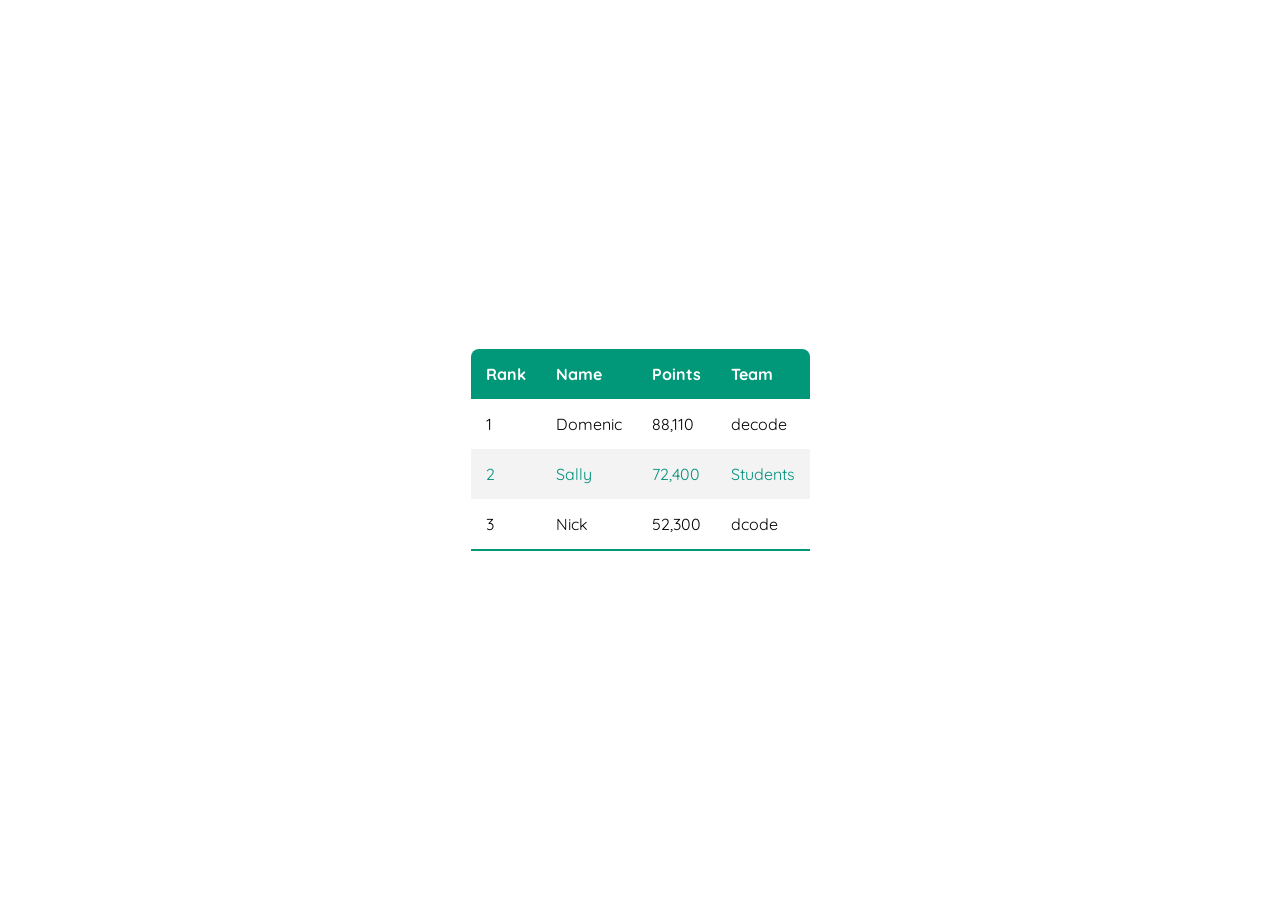
<file: index.html>
<!DOCTYPE html>
<html lang="en">
<head>
    <meta charset="UTF-8">
    <meta name="viewport" content="width=device-width, initial-scale=1.0">
    <title>Table homework with CSS</title>
    <link rel="stylesheet" href="style.css">
</head>
<body>
    <table>
        <thead>
            <tr>
                <th>Rank</th>
                <th>Name</th>
                <th>Points</th>
                <th>Team</th>
            </tr>
        </thead>
        <tbody>
            <tr>
                <td>1</td>
                <td>Domenic</td>
                <td>88,110</td>
                <td>decode</td>
            </tr>
            <tr>
                <td>2</td>
                <td>Sally</td>
                <td>72,400</td>
                <td>Students</td>
            </tr>
            <tr>
                <td>3</td>
                <td>Nick</td>
                <td>52,300</td>
                <td>dcode</td>
            </tr>
            <!-- here i put a empty row and with some css i fix it to be like the image 
            i forget to put bottom-border -->
            <tr>
                <td colspan="4"></td>
            </tr>
        </tbody>
    </table>
</body>
</html>
</file>
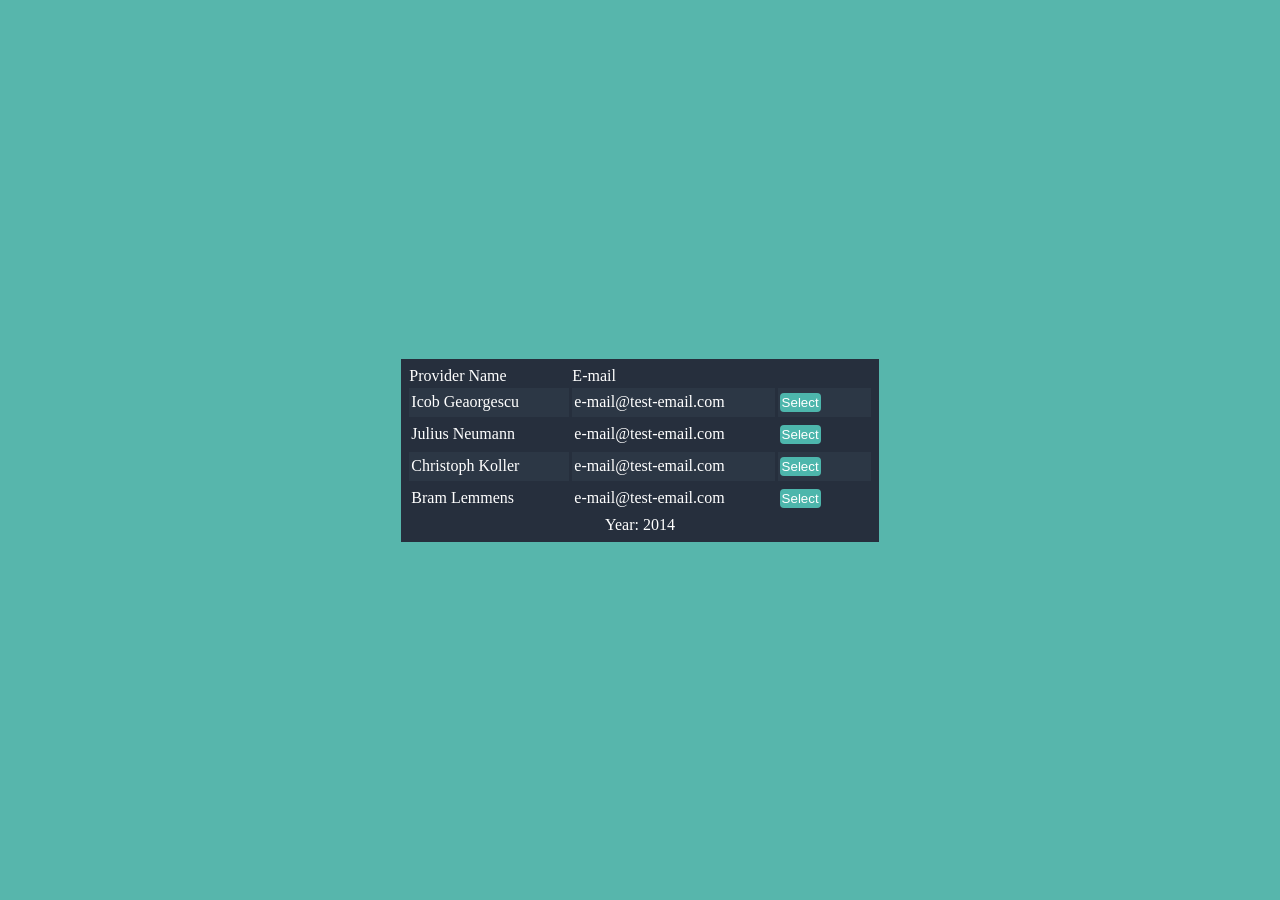
<file: table2.html>
<!DOCTYPE html>
<html lang="en">
<head>
    <meta charset="UTF-8">
    <meta name="viewport" content="width=device-width, initial-scale=1.0">
    <title>Table 2</title>
    <link rel="stylesheet" href="style2.css">  
</head>
<body>
    <table>
        <thead>
            <tr>
                <td>Provider Name</td>
                <td>E-mail</td>
                <td></td>
            </tr>
        </thead>
        <tbody>
            <tr>
                <td>Icob Geaorgescu</td>
                <td>e-mail@test-email.com</td>
                <td>
                    <button class="select">Select</button>
                </td>
            </tr>
            <tr>
                <td>Julius Neumann</td>
                <td>e-mail@test-email.com</td>
                <td>
                    <button class="select">Select</button>
                </td>
            </tr>
            <tr>
                <td>Christoph Koller</td>
                <td>e-mail@test-email.com</td>
                <td>
                    <button class="select">Select</button>
                </td>
            </tr>
            <tr>
                <td>Bram Lemmens</td>
                <td>e-mail@test-email.com</td>
                <td>
                    <button class="select">Select</button>
                </td>
            </tr>
        </tbody>
        <tfoot>
            <tr>
                <td colspan="3">Year: 2014</td>
            </tr>
        </tfoot>
    </table>
    <br>
</body>
</html>
</file>
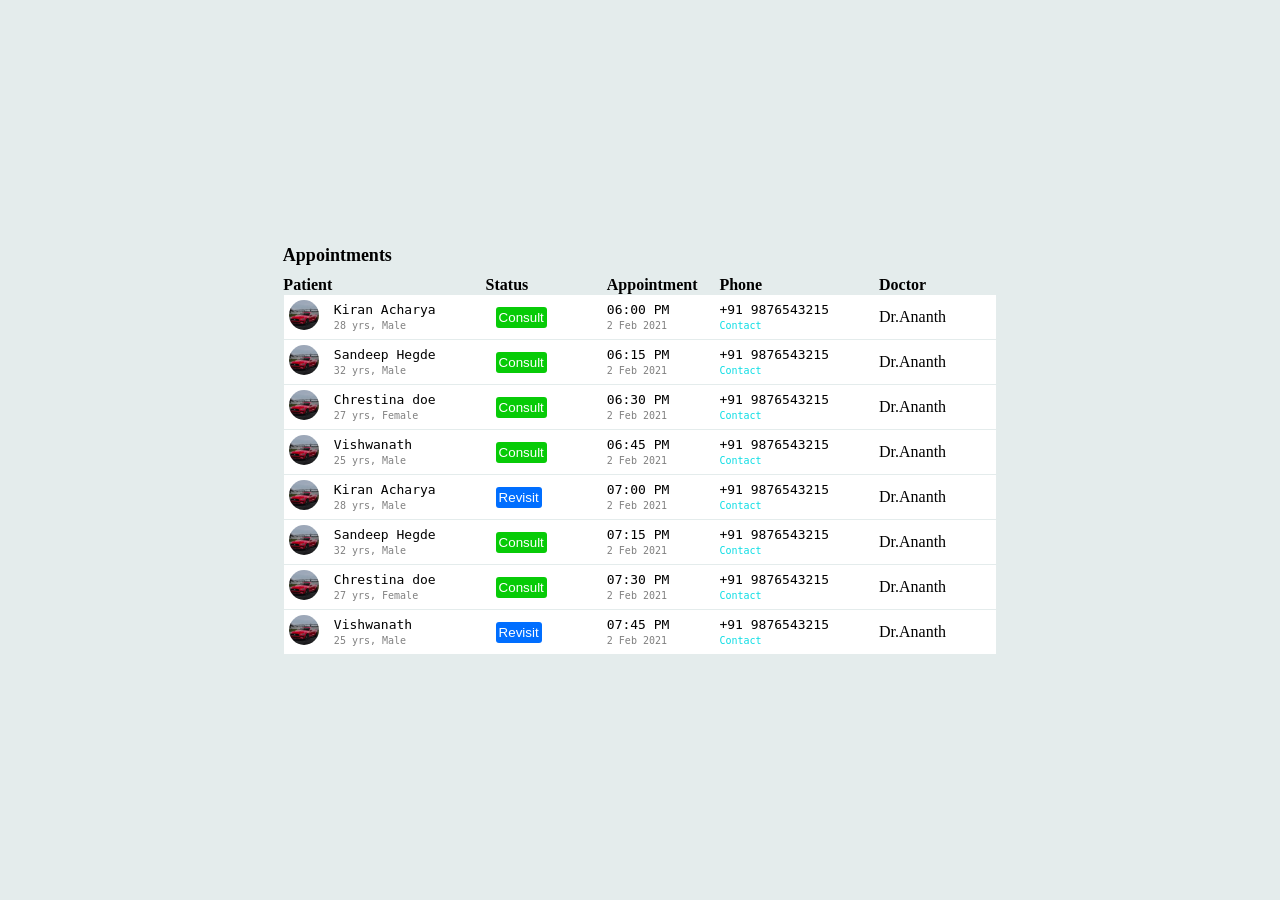
<file: table3.html>
<!DOCTYPE html>
<html lang="en">
<head>
    <meta charset="UTF-8">
    <meta name="viewport" content="width=device-width, initial-scale=1.0">
    <title>Table 3</title>
    <link rel="stylesheet" href="style3.css">
</head>
<body>
    <table>
        <caption>Appointments</caption>
        <thead>
            <tr>
                <th colspan="2">Patient</th>
                <th>Status</th>
                <th>Appointment</th>
                <th>Phone</th>
                <th>Doctor</th>
            </tr>
        </thead>
        <tbody>
            <!-- i know the pre tag is'nt right but i think this is the easiest way 
             and i change john name to female name -->
            <tr>
                <td><img src="OIP (3).webp"></td>
                <td>
                    <pre>Kiran Acharya
<span>28 yrs, Male</span></pre>
                </td>
                <td><button class="con">Consult</button></td>
                <td><pre>06:00 PM
<span>2 Feb 2021</span></pre>
                </td>
                <td><pre>+91 9876543215
<span class="link"><a href="tel:+919876543215">Contact</a></span></pre>
                </td>
                <td>Dr.Ananth</td>
            </tr>
            <tr>
                <td><img src="OIP (3).webp"></td>
                <td><pre>Sandeep Hegde
<span>32 yrs, Male</span></pre>
                </td>
                <td><button class="con">Consult</button></td>
                <td><pre>06:15 PM
<span>2 Feb 2021</span></pre>
                </td>
                <td><pre>+91 9876543215
<span class="link"><a href="tel:+919876543215">Contact</a></span></pre>
                </td>
                <td>Dr.Ananth</td>
            </tr>
            <tr>
                <td><img src="OIP (3).webp"></td>
                <td><pre>Chrestina doe
<span>27 yrs, Female</span></pre>
                </td>
                <td><button class="con">Consult</button></td>
                <td><pre>06:30 PM
<span>2 Feb 2021</span></pre>
                </td>
                <td><pre>+91 9876543215
<span class="link"><a href="tel:+919876543215">Contact</a></span></pre>
                </td>
                <td>Dr.Ananth</td>
            </tr>
            <tr>
                <td><img src="OIP (3).webp"></td>
                <td><pre>Vishwanath
<span>25 yrs, Male</span></pre>
                </td>
                <td><button class="con">Consult</button></td>
                <td><pre>06:45 PM
<span>2 Feb 2021</span></pre>
                </td>
                <td><pre>+91 9876543215
<span class="link"><a href="tel:+919876543215">Contact</a></span></pre>
                </td>
                <td>Dr.Ananth</td>
            </tr>
            <tr>
                <td><img src="OIP (3).webp"></td>
                <td>
                    <pre>Kiran Acharya
<span>28 yrs, Male</span></pre>
                </td>
                <td><button class="rev">Revisit</button></td>
                <td><pre>07:00 PM
<span>2 Feb 2021</span></pre>
                </td>
                <td><pre>+91 9876543215
<span class="link"><a href="tel:+919876543215">Contact</a></span></pre>
                </td>
                <td>Dr.Ananth</td>
            </tr>
            <tr>
                <td><img src="OIP (3).webp"></td>
                <td><pre>Sandeep Hegde
<span>32 yrs, Male</span></pre>
                </td>
                <td><button class="con">Consult</button></td>
                <td><pre>07:15 PM
<span>2 Feb 2021</span></pre>
                </td>
                <td><pre>+91 9876543215
<span class="link"><a href="tel:+919876543215">Contact</a></span></pre>
                </td>
                <td>Dr.Ananth</td>
            </tr>
            <tr>
                <td><img src="OIP (3).webp"></td>
                <td><pre>Chrestina doe
<span>27 yrs, Female</span></pre>
                </td>
                <td><button class="con">Consult</button></td>
                <td><pre>07:30 PM
<span>2 Feb 2021</span></pre>
                </td>
                <td><pre>+91 9876543215
<span class="link"><a href="tel:+919876543215">Contact</a></span></pre>
                </td>
                <td>Dr.Ananth</td>
            </tr>
            <tr>
                <td><img src="OIP (3).webp"></td>
                <td><pre>Vishwanath
<span>25 yrs, Male</span></pre>
                </td>
                <td><button class="rev">Revisit</button></td>
                <td><pre>07:45 PM
<span>2 Feb 2021</span></pre>
                </td>
                <td><pre>+91 9876543215
<span class="link"><a href="tel:+919876543215">Contact</a></span></pre>
                </td>
                <td>Dr.Ananth</td>
            </tr>
        </tbody>
    </table>
</body>
</html>
</file>
<file: style.css>
@import url('https://fonts.googleapis.com/css2?family=Quicksand:wght@400;500;700&display=swap');

*{
    margin: 0;
    padding: 0;
    box-sizing: border-box;
}
body{
    min-height: 100vh;
    display: flex;
    align-items: center;
    justify-content: center;
    font-family: 'Quicksand', sans-serif;
 }
table{
    border-collapse: collapse;
    text-align: left;
}

table thead tr{
    background-color: #009879;
    color: #fff;
}

table thead tr th {
    padding: 15px;
}
table tbody tr:nth-child(even){
    background-color: #f3f3f3;
    color: #00917c;
    border: #ddd;
}
table tbody tr td{
    padding: 15px;
}

table thead tr th:first-child{
    border-radius: 8px 0 0 0;
}

table thead tr th:last-child{
    border-radius: 0 8px 0 0;
}

table tbody tr:last-child td{
    background-color: #009879;
    padding: 0;
    height: 2px;
}
</file>
<file: style2.css>
*{
    margin: 0;
    padding: 0;
    box-sizing: border-box;
}
body{
    background-color: #57b6ac;
    min-height: 100vh;
    display: flex;
    align-items: center;
    justify-content: center;
}
table{
    border-collapse: separate;
    border-spacing: 3px;
    background-color: #262f3d;
    color: #fff;
    padding: 5px;
}

table tbody tr td{
    min-width: 70px;
    padding: 5px 50px 5px 2px;

}

table tbody tr:nth-child(odd){
    background-color: #2c3745;
}
table tfoot tr td{
    text-align: center;
}
button{
    background-color: #4db6ac;
    border: none;
    color: #fff;
    padding: 2px;
    border-radius: 4px;
}
</file>
<file: style3.css>
*{
    margin: 0;
    padding: 0;
    box-sizing: border-box;
}

body{
    background-color: #e4ecec;
    display: flex;
    align-items: center;
    justify-content: center;
    min-height: 100vh;
}

table{
    border-collapse: collapse;
}

table caption{
    text-align: left;
    padding: 0 0 10px 0;
    font-weight: bold;
    font-size: large;
}
table thead tr{
    padding: 10px;
}
table thead tr th{
    text-align: left;
}

table tbody tr{
    background-color: white;
    border: #e4ecec solid 1px;
    border-radius: 10px;
}
table tbody tr td {
    padding-right: 50px;
    text-align: left;
}
table tbody tr:first-child{
    border-radius: 8px;
    margin-bottom: 10px;
}
table tbody tr td:first-child{
    padding-right: 10px;
    
}

table tbody tr td span{
    color: gray;
    font-size: x-small;
}
table tbody tr td span a{
    color: gray;
    font-size: x-small;
    text-decoration: none;
    color: #0bdde4;
}

img{
    border-radius: 50px;
    width: 30px;
    margin: 5px;
}
.con{
    border: none;
    border-radius: 3px;
    padding: 3px;
    background-color: rgb(7, 203, 7);
    color: #fff;
    cursor: pointer;
    margin: 10px;
    text-align: left;
}
.rev{
    border: none;
    border-radius: 3px;
    padding: 3px;
    background-color: #006eff;
    color: #fff;
    cursor: pointer;
    margin: 10px;
}
</file>
